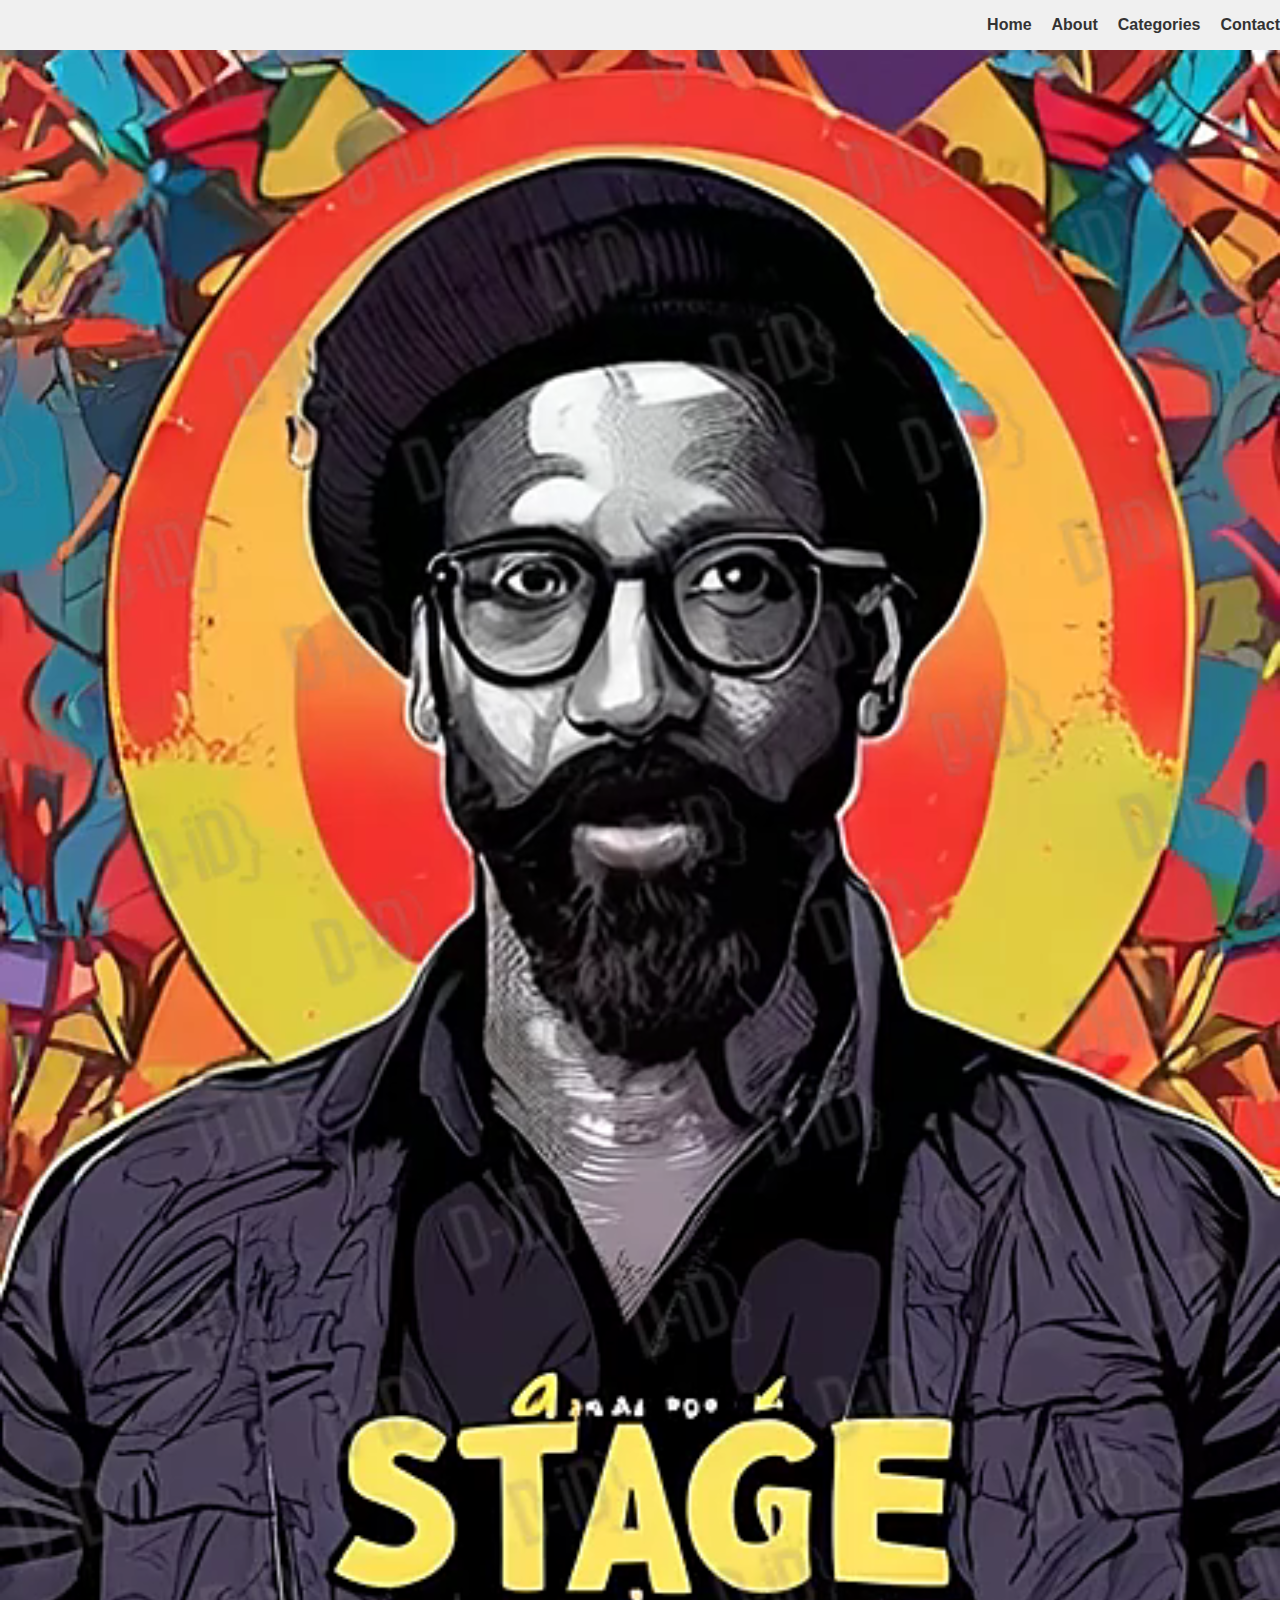
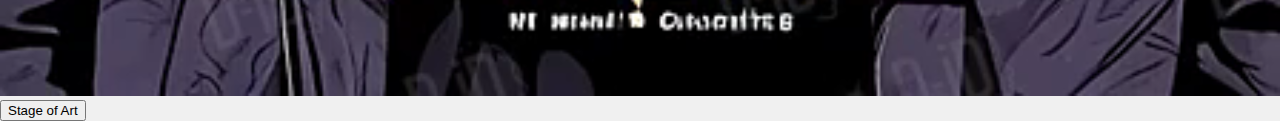
<file: soa.html>
<!DOCTYPE html>
<html lang="en">
<head>
    <meta charset="UTF-8">
    <meta name="viewport" content="width=device-width, initial-scale=1.0">
    <title>Artists' Collective</title>
    <link rel="stylesheet" href="style.css">
</head>
<body>
    <header>
        <nav>
            <ul>
                <li><a href="#home">Home</a></li>
                <li><a href="#about">About</a></li>
                <li><a href="#categories">Categories</a></li>
                <li><a href="#contact">Contact</a></li>
            </ul>
        </nav>
    </header>
    
    <section id="home" class="slider">
        <video src="stage-of-art.mp4" autoplay muted loop></video>
        <button class="cta-button">Stage of Art</button>
    </section>

    <section id="about">
        <!-- About content here -->
    </section>

    <section id="categories">
        <!-- Categories content here -->
    </section>

    <section id="contact">
        <!-- Contact form here -->
    </section>

    <footer>
        <!-- Footer content here -->
    </footer>

    <script src="script.js"></script>
</body>
</html>
</file>
<file: style.css>
body, html {
    margin: 0;
    padding: 0;
    width: 100%;
    height: 100%;
    font-family: 'Arial', sans-serif;
    background: #f0f0f0;
}

.header-container {
    display: flex;
    justify-content: space-between;
    align-items: center;
    padding: 20px;
}

.logo-container {
    flex-grow: 1;
}

.logo {
    height: 50px; /* Adjust based on actual logo size */
}

nav ul {
    list-style-type: none;
    padding: 0;
    display: flex;
    justify-content: flex-end;
}

nav ul li {
    display: inline;
    margin-left: 20px;
}

nav ul li a {
    text-decoration: none;
    color: #333;
    font-weight: bold;
}

.tagline {
    text-align: center;
    font-size: 1.5em;
    color: #333;
    margin-top: 10px;
}

.slider a {
    display: block;
    width: 100%;
    height: 100vh;
}

.slider video {
    width: 100%;
    height: 100%;
    object-fit: cover;
}

.category-section {
    display: flex;
    flex-wrap: wrap;
    justify-content: center;
    margin-top: 20px;
}

.category {
    width: 30%;
    height: 200px;
    background-size: cover;
    margin: 10px;
    position: relative;
    display: flex;
    align-items: flex-end;
    justify-content: center;
    border: 3px solid transparent;
    transition: border-color 0.5s ease, transform 0.5s ease;
}

.category:hover {
    border-color: #fff; /* Highlight border on hover for futuristic effect */
    transform: scale(1.05);
}

.category-title {
    width: 100%;
    background-color: rgba(0, 0, 0, 0.5);
    color: white;
    text-align: center;
    padding: 10px 0;
    margin: 0;
}
</file>
